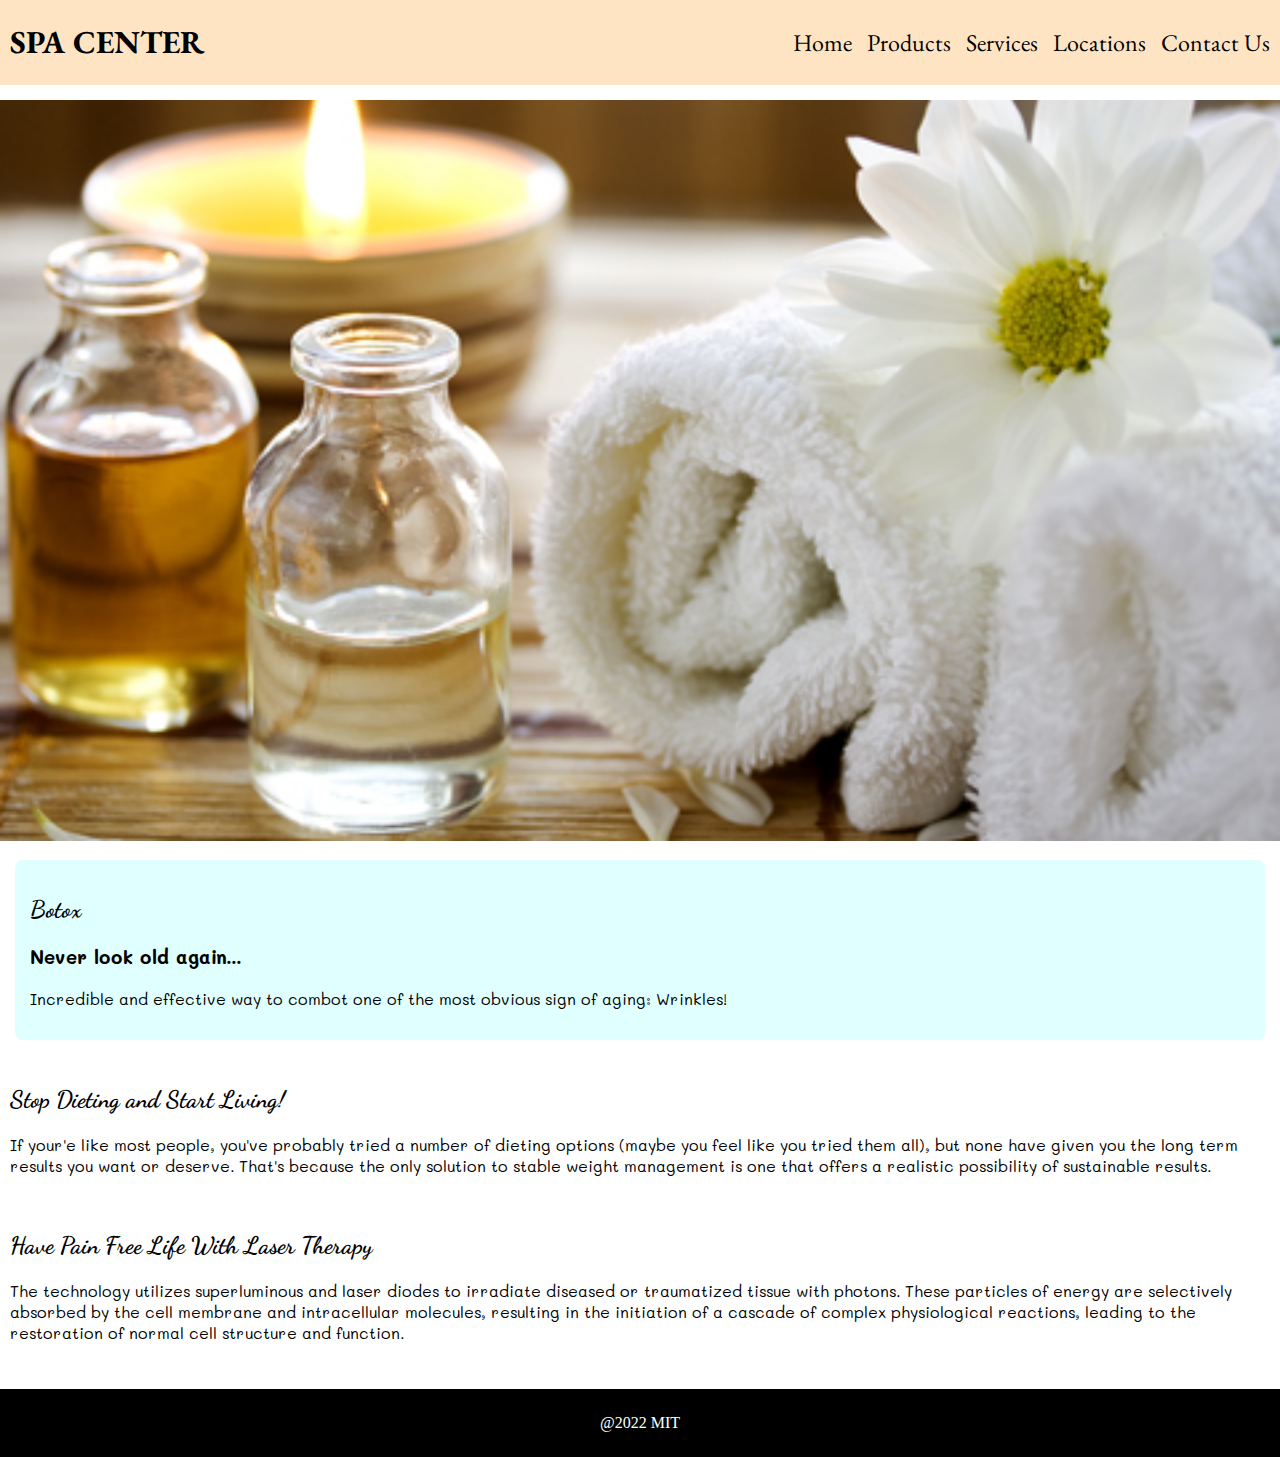
<file: index.html>
<!DOCTYPE html>
<html lang="en">
  <!--Header element   --->
<head>
  <meta charset="UTF-8">
  <meta http-equiv="X-UA-Compatible" content="IE=edge">
  <meta name="viewport" content="width=device-width, initial-scale=1.0">
  <!--Page Tittle-->
  <title>About page</title>
  <!--Link to stylesheet-->
  <link rel="stylesheet" href="./assets/css/index-style.css">
  <!--Links for fonts-->
<link rel="preconnect" href="https://fonts.googleapis.com">
<link rel="preconnect" href="https://fonts.gstatic.com" crossorigin>
<link href="https://fonts.googleapis.com/css2?family=EB+Garamond:ital,wght@1,500&display=swap" rel="stylesheet">
<link href="https://fonts.googleapis.com/css2?family=Dancing+Script:wght@700&display=swap" rel="stylesheet">
<link href="https://fonts.googleapis.com/css2?family=Mali:wght@200&display=swap" rel="stylesheet">
</head>


<body>
  <div>
    <!--Navbar container-->
   <div class="main-container">
    <article class="tittle-container">
    <h1>SPA CENTER</h1>
   </article> 
   <article class="tittle-nav"> 
    <nav class="nav-container">
      <ul class="nav-links">
        <li><a href="index.html"> Home</a></li>
        <li><a href="products.html">Products</a></li>
        <li>Services</li>
        <li>Locations</li>
        <li>Contact Us</li>
      </ul>
    </nav>
  </article>
   </div>
   <!--Image container-->
   <div class="image-wrapper">
     <section class="subtitle-container">
      <section class="image-container">
        <img src="./assets/images/spa.jpg" alt="spa image" >
      </section>
      <article class="image-content">
      <h2>Botox</h2>
      <h3>Never look old again...</h3>
      <p>Incredible and effective way to combot one of the most obvious sign of aging: Wrinkles!</p>
    </article>
    </section>
   </div>
   <!--First paragraph-->
   <div class="content-container">
      <h2>Stop Dieting and Start Living!</h2>
      <p>If your'e like most people, you've probably tried a number of dieting options (maybe you feel like you tried them all), but none have given you the long term results you want or deserve. That's because the only solution to stable weight management is one that offers a realistic possibility of sustainable results.
   </div>
   <!--Second paragraph-->
   <div class="paragraph-container">
    <h2>Have Pain Free Life With Laser Therapy</h2>
    <p>The technology utilizes superluminous and laser diodes to irradiate diseased or traumatized tissue with photons. These particles of energy are selectively absorbed by the cell membrane and intracellular molecules, resulting in the initiation of a cascade of complex physiological reactions, leading to the restoration of normal cell structure and function.</p>
    <article>

    </article>
   </div>
</div>
<footer>
  @2022 MIT
</footer>
</body>
</html>
</file>
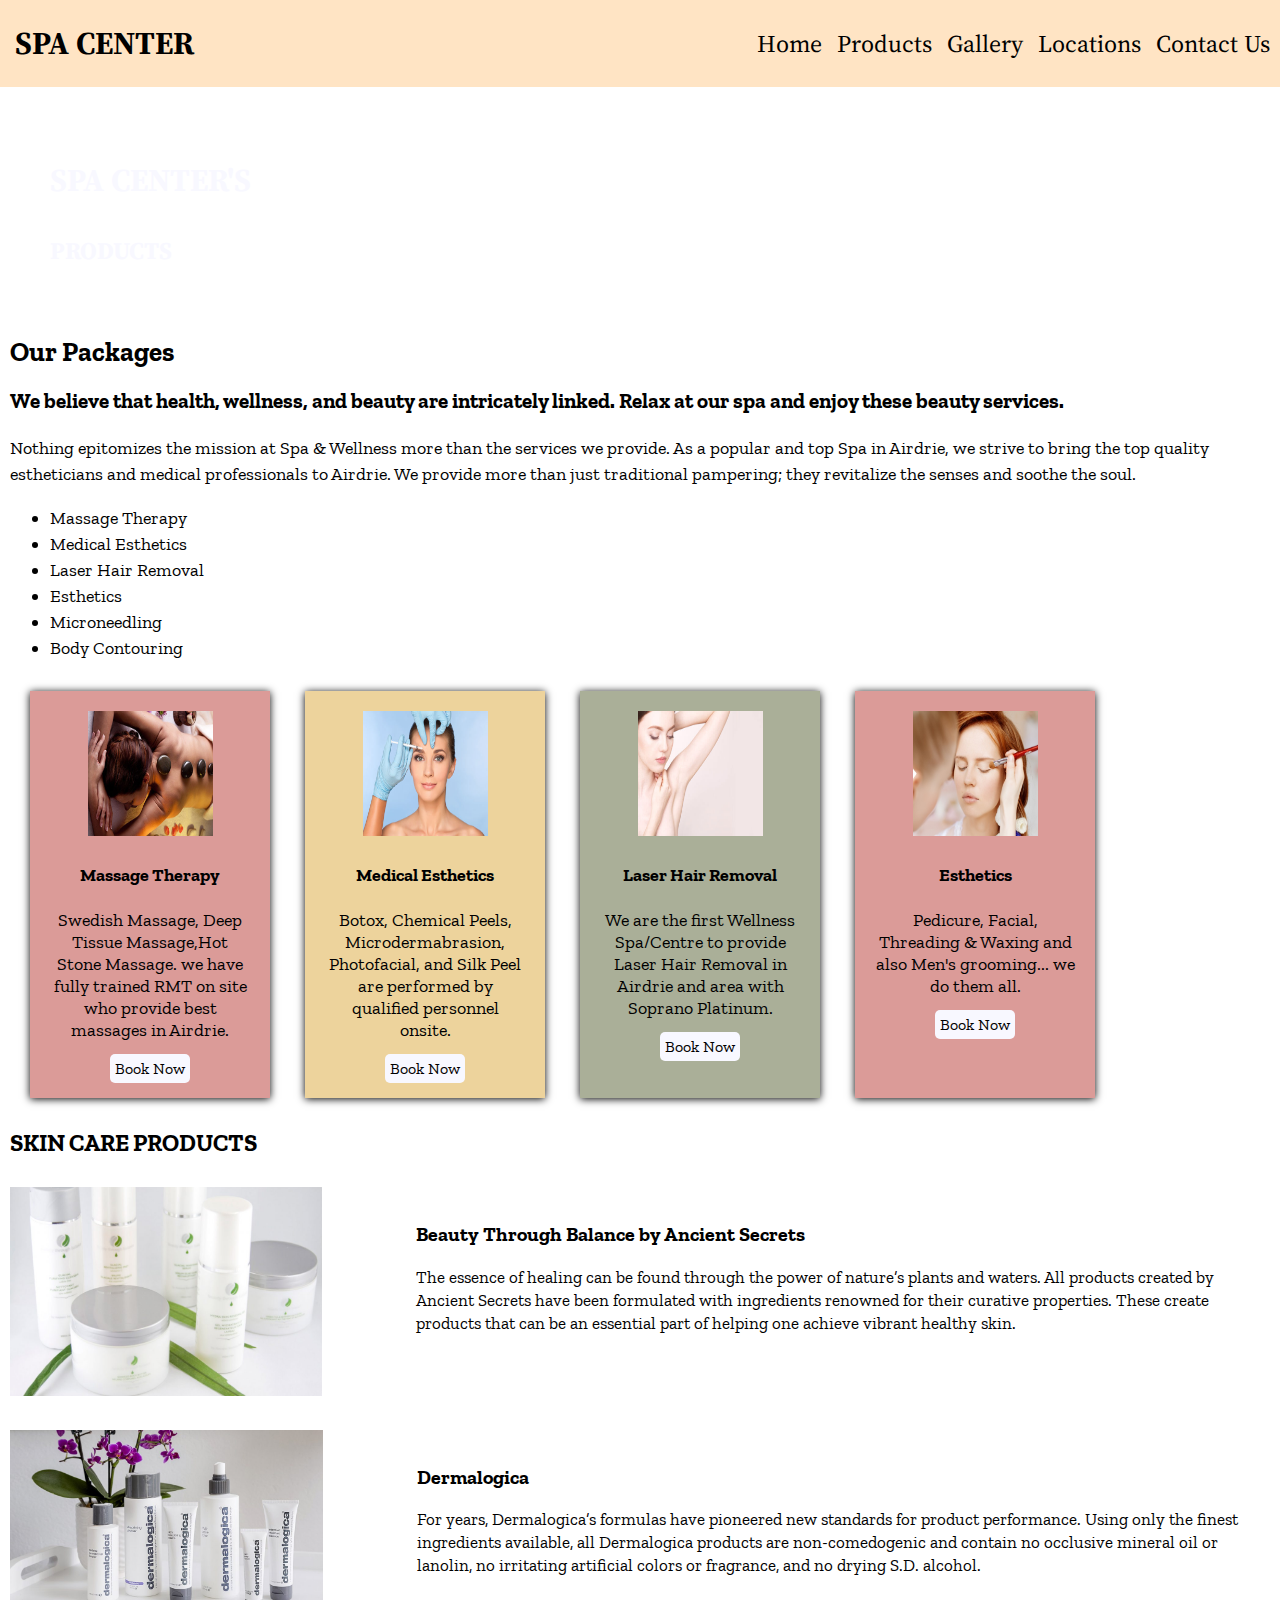
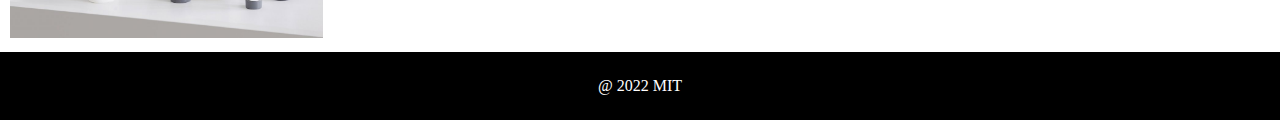
<file: products.html>
<!DOCTYPE html>
<html lang="en">
<head>
  <meta charset="UTF-8">
  <meta http-equiv="X-UA-Compatible" content="IE=edge">
  <meta name="viewport" content="width=device-width, initial-scale=1.0">
  <title>Product page</title>

<!--Stylesheet link added-->
  <link rel="stylesheet" href="./assets/css/style.css">

<!--Font style link added-->
<link rel="preconnect" href="https://fonts.googleapis.com">
<link rel="preconnect" href="https://fonts.gstatic.com" crossorigin>
<link href="https://fonts.googleapis.com/css2?family=Source+Serif+4:wght@500&display=swap" rel="stylesheet">
<link href="https://fonts.googleapis.com/css2?family=Zilla+Slab&display=swap" rel="stylesheet">

</head>

<!--Body container-->
<body>
 <div>

<!--Main container-->
  <div class="main-container">
    <article class="tittle-container">
    <h1>SPA CENTER</h1>
   </article> 

<!--Navbar container-->
   <article class="tittle-nav"> 
    <nav class="nav-container">
      <ul class="nav-links">
        <li><a href="index.html"> Home</a></li>
        <li> <a href="products.html">Products</a> </li>
        <li>Gallery</li>
        <li>Locations</li>
        <li>Contact Us</li>
      </ul>
    </nav>
  </article>
  </div>
<!--Tittle container-->
  <div class="title-container">
    <h1>SPA CENTER'S</h1>
    <h2>PRODUCTS</h2>
  </div>

<!--Content container-->
  <div class="content-container">
     <h2>Our Packages</h2>
     <h3>We believe that health, wellness, and beauty are intricately linked. Relax at our spa and enjoy these beauty services.</h3>
     <p>Nothing epitomizes the mission at Spa & Wellness more than the services we provide. As a popular and top Spa in Airdrie, we strive to bring the top quality estheticians and medical professionals to Airdrie. We provide more than just traditional pampering; they revitalize the senses and soothe the soul.</p>
      <ul>
        <li>Massage Therapy</li>
        <li>Medical Esthetics</li>
        <li>Laser Hair Removal</li>
        <li>Esthetics</li>
        <li>Microneedling</li>
        <li>Body Contouring</li>
      </ul>  
  </div>

<!--Card layout-->
  <div class="back">
  <div class="card-layout1">
   <div class="card1">
     <section class="card1-image">
       <img src="./assets/images/massage.jpg" alt="Massage" class="massage">
     </section>
     <section class="card1-content">
       <h4>Massage Therapy</h4>
       <p>Swedish Massage, Deep Tissue Massage,Hot Stone Massage. we have fully trained RMT on site who provide best massages in Airdrie.</p>
     </section>
     <section class="card1-btn">
       <a href="#">Book Now</a>
     </section>
      </div>
    <div class="card2">
        <section class="card2-image1">
          <img src="./assets/images/medical.jpg" alt="Meddical" class="medical">
        </section>
        <section class="card2-content">
          <h4>Medical Esthetics</h4>
          <p>Botox, Chemical Peels, Microdermabrasion, Photofacial, and Silk Peel are performed by qualified personnel onsite.</p>
        </section>
        <section class="card2-btn">
          <a href="#">Book Now</a>
        </section>
    </div>
    <div class="card3">
      <section class="card3-image">
        <img src="./assets/images/laser.jpg" alt="Laser" class="laser">
      </section>
      <section class="card3-content">
        <h4>Laser Hair Removal</h4>
        <p>We are the first Wellness Spa/Centre to provide Laser Hair Removal in Airdrie and area with Soprano Platinum.</p>
      </section>
      <section class="card3-btn">
        <a href="#">Book Now</a>
      </section>
       </div>  
       <div class="card4">
        <section class="card4-image">
          <img src="./assets/images/esthetics.jpg" alt="Esthetics" class="esthetics">
        </section>
        <section class="card4-content">
          <h4>Esthetics</h4>
          <p>Pedicure, Facial, Threading & Waxing and also Men's grooming... we do them all.</p>
        </section>
        <section class="card4-btn">
          <a href="#">Book Now</a>
        </section>
         </div>
  </div>
  </div>

<!--Product container-->
  <div class="products">
  <h2>SKIN CARE PRODUCTS</h2>
  <section class="product1">
    <article class="product1-image">
      <img src="./assets/images/beauty.jpg" alt="beauty products" class="beauty">
    </article>
    <article class="product1-content">
      <h3>Beauty Through Balance by Ancient Secrets</h3>
      <p>The essence of healing can be found through the power of nature’s plants and waters. All products created by Ancient Secrets have been formulated with ingredients renowned for their curative properties. These create products that can be an essential part of helping one achieve vibrant healthy skin.</p>
  
    </article>
  </section>
  <section class="product2">
    <article class="product2-image">
      <img src="./assets/images/dermalogica.jpg" alt="beauty products" class="dermalogica">
    </article>
    <article class="product2-content">
      <h3>Dermalogica</h3>
      <p>For years, Dermalogica’s formulas have pioneered new standards for product performance. Using only the finest ingredients available, all Dermalogica products are non-comedogenic and contain no occlusive mineral oil or lanolin, no irritating artificial colors or fragrance, and no drying S.D. alcohol.</p>
    </article>
  </section>
  </div>

<!--Footer container-->
 <footer class="footer">
    @ 2022 MIT
  </footer>
  </div>
</body>
</html>
</file>
<file: assets/css/index-style.css>
/*****main designs*****/
.main-container {
  display: flex;
  flex-wrap: wrap;
  justify-content: space-between;
  align-items: center;

  
  background-color: bisque;
}
body {
  margin: 0px;
}
img {
  width: 100%;
}
.imag-wrapper {
  display: flex;
}
footer {
  background-color: black;
  color: white;
  text-align: center;
  margin-top: 20px;
  padding: 25px;
}

/*****navbar*****/
.nav-links {
  display: flex;
  flex-wrap: wrap;  
  list-style: none;
  gap: 15px;

  font-size: 24px;
  margin-right: 10px;
  font-family: 'EB Garamond', serif;
}
/*****font styless*****/
.nav-links a {
  text-decoration: none;
  color: black;
}

.tittle-container {
  margin-left: 10px;
  font-family: 'EB Garamond', serif;
}

.image-container {
  text-align: center;
  margin-top: 15px;
}
.image-content {
  background-color: lightcyan;
  border-radius: 8px;
  margin: 15px;
  padding: 15px;
}

.image-content h2, 
.paragraph-container h2 {
  font-family: 'Dancing Script', cursive;
}
.image-content h3 ,p {
  font-family: 'Mali', cursive;
}
.content-container ,
.paragraph-container {
 padding: 10px;
}
.content-container h2{
  font-family: 'Dancing Script', cursive;
}
</file>
<file: assets/css/style.css>
/***Flex***/
.main-container {
  display: flex;
  flex-wrap: wrap;
  justify-content: space-between;
  align-items: center;

  
  background-color: bisque;
}

body {
  margin: 0px;
}

.nav-links {
  display: flex;
  flex-wrap: wrap;  
  list-style: none;
  gap: 15px;


  font-size: 24px;
  margin-right: 10px;
  font-family: 'Source Serif 4', sans-serif;
}

.card-layout1,
.card-layout2 {
  display: flex;
  gap: 35px;
  margin: 30px;
  font-family: 'Zilla Slab', serif;
}


/*****font styless*****/
.nav-links a {
  text-decoration: none;
  color: black;
}

.tittle-container {
  font-family: 'Source Serif 4', sans-serif;
  margin-left: 15px;
}
.title-container {
  background-image: url("https://anna-spa.ca/images/bg-image-4.jpg");
  background-size: cover;
  font-family: 'Source Serif 4', sans-serif;
}

.title-container h1 {
  padding: 50px 50px 10px 50px;
  color: ghostwhite;
}

.title-container h2 {
  color: ghostwhite;
  padding: 0px 50px 50px 50px;
}
.content-container {
  font-family: 'Zilla Slab', serif;
  margin: 10px;
  line-height: 26px;
  font-size: 18px;
}


.card1,
.card4 {
  background-color: #db9b98;
  box-shadow: 0px 1px 8px black;
  padding: 25px;
}

.card2  {
  background-color: #edd39c;
  box-shadow: 0px 1px 8px black;
  padding: 20px;
}
.card3  {
  background-color: #aaaf98;
  box-shadow: 0px 1px 8px black;
  padding: 20px;
}
.massage ,
.medical ,
.laser,
.esthetics {
  height: 125px;
    width: 125px;
  
}

.card1-btn a, 
.card2-btn a,
.card3-btn a,
.card4-btn a
{
  text-decoration: none;
 color: black;
}

.card1-btn a, 
.card2-btn a,
.card3-btn a,
.card4-btn a{
  
  background-color: ghostwhite;
    border-radius: 5px;
    padding: 5px;
}
.card1,
.card2,
.card3,
.card4{
text-align: center;
padding: 20px;
}

.card1-content,
.card2-content,
.card3-content,
.card4-content {
  max-width: 20ch;
  font-size: 18px;
}

.products {
  margin: 10px;
  font-family: 'Zilla Slab', serif;
}

.product1,
.product2 {
  display: flex;
  margin-top: 30px;
  
}

.product1-content,
.product2-content {
  padding: 16px;
    font-size: 17px;
    line-height: 23px;
}

.beauty,
.dermalogica {
  width: 80%;
  transition: transform .2s; 
}

.dermalogica:hover,
.beauty:hover  {
  transform: scale(1.1);
}

.footer {
  background-color: black;
  color: white;
  text-align: center;
  padding: 25px;
}



/***Media query***/
@media screen and (max-width: 835px) {
  .card-layout1{
    flex-wrap: wrap;
  }
  .product1-content p,
  .product2-content p{
    display: none;
  }
}
</file>
